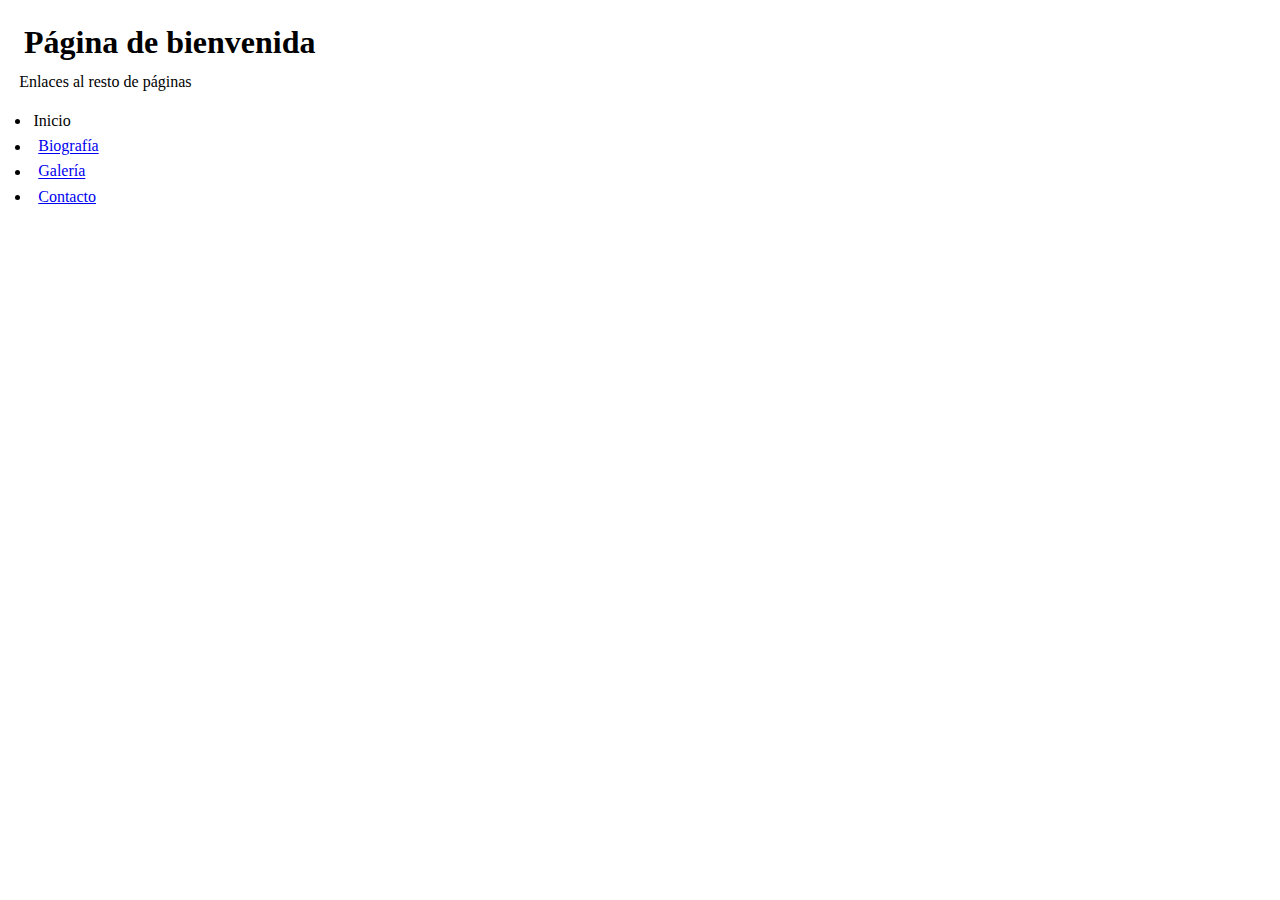
<file: index.html>
<!DOCTYPE html>
<html lang="es">

<head>
    <meta charset="UTF-8">
    <meta http-equiv="X-UA-Compatible" content="IE=edge">
    <meta name="viewport" content="width=device-width, initial-scale=1.0">
    <link rel="stylesheet" href="CSS.css">
    <title>Ejercicio prueba final ramp up</title>
</head>

<body>
    <header>
        <h1>Página de bienvenida</h1>
        <p>Enlaces al resto de páginas</p>
        <main>
        <nav>
            
                <ul>
                    <li>Inicio</li>
                    <li>
                        <a href="biografia.html">Biografía</a>
                    </li>
                    <li>
                        <a href="galeria.html">Galería</a>
                    </li>
                    <li>
                        <a href="contacto.html">Contacto</a>
                    </li>
                </ul>
        </nav>
    </main>
    </header>
    
</body>

</html>
</file>
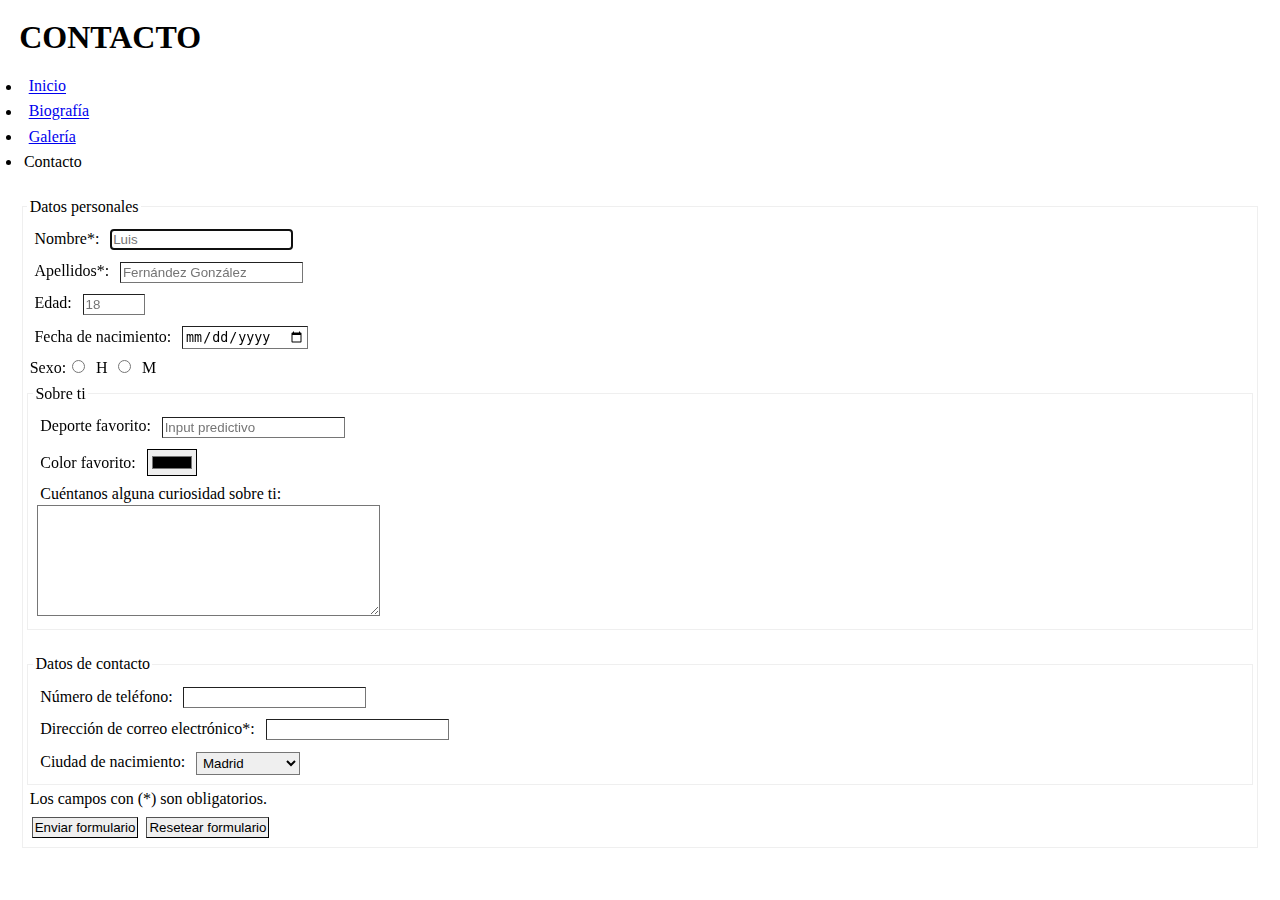
<file: contacto.html>
<!DOCTYPE html>
<html lang="es">

<head>
    <meta charset="UTF-8">
    <meta http-equiv="X-UA-Compatible" content="IE=edge">
    <meta name="viewport" content="width=device-width, initial-scale=1.0">
    <link rel="stylesheet" href="CSS.css">
    <title>Ejercicio prueba final ramp up</title>
</head>

<body>

    <head>
        <h1>
            CONTACTO
        </h1>
        <nav>

            <ul>

                <li> <a href="index.html">Inicio</a></li>
                <li>
                    <a href="biografia.html">Biografía</a>
                </li>
                <li>
                    <a href="galeria.html">Galería</a>
                </li>
                <li>
                    Contacto
                </li>
            </ul>

        </nav>
    </head>
    <main>
        <form action="#" method="post">
            <fieldset>
                <legend>Datos personales</legend>
                <ul>
                    <li>
                        <label for="nombre">Nombre*:</label>
                        <input type="text" id="nombre" name="nombre" placeholder="Luis" autofocus="autofocus"
                            required="required" />
                    </li>
                    <li>
                        <label for="apellidos">Apellidos*:</label>
                        <input type="text" id="apellidos" name="apellidos" placeholder="Fernández González"
                            required="required" />
                    </li>
                    <li>
                        <label for="edad">Edad:</label>
                        
                        <input type="number" id="edad" name="edad" placeholder="18" min="0" max="150" />
                    </li>
                    <li>
                        <label for="fecha">Fecha de nacimiento:</label>
                        <input type="date" id="fecha" name="fecha" />
                    </li>
                    <li>
                        Sexo:
                        <input type="radio" id="hombre" name="sexo" value="hombre" />
                        <label for="hombre">H</label>
                        <input type="radio" id="mujer" name="sexo" value="mujer" />
                        <label for="mujer">M</label>
                    </li>
                </ul>
                <fieldset>
                    <legend>Sobre ti</legend>
                    <ul>
                        <li>
                            <label for="deporte">Deporte favorito:</label>
                            <input type="text" id="deporte" name="deporte" placeholder="Input predictivo"
                                list="lista" />
                            <datalist id="lista">
                                <option value="Fútbol"></option>
                                <option value="Baloncesto"></option>
                                <option value="Atletismo"></option>
                                <option value="Natación"></option>
                            </datalist>
                        </li>
                        <li>
                            <label for="color">Color favorito:</label>
                            <input type="color" id="color" name="color" value="#fff" />
                        </li>
                        <li>
                            <label for="curiosidad">Cuéntanos alguna curiosidad sobre ti:</label><br />
                            <textarea id="curiosidad" name="curiosidad" cols="40" rows="7"></textarea>
                        </li>
                    </ul>
                </fieldset>
                <br />
                <fieldset>
                    <legend>Datos de contacto</legend>
                    <ul>
                        <li>
                            <label for="telefono">Número de teléfono:</label>
                            <input type="tel" id="telefono" name="telefono" />
                        </li>
                        <li>
                            <label for="correo">Dirección de correo electrónico*:</label>
                            <input type="email" id="correo" name="correo" required="required" />
                        </li>
                        <li>
                            <label for="ciudad">Ciudad de nacimiento:</label>
                            <select id="ciudad" name="ciudad">
                                <optgroup label="España">
                                    <option value="Ferrol">Ferrol</option>
                                    <option value="Madrid" selected="selected">Madrid</option>
                                    <option value="La Coruña">La Coruña</option>
                                    <option value="Málaga">Málaga</option>
                                </optgroup>
                            </select>
                        </li>
                    </ul>
                </fieldset>
                <p>Los campos con (*) son obligatorios.</p>
                <ul>
                    <li>
                        <input type="submit" value="Enviar formulario" />
                        <input type="reset" value="Resetear formulario" />
                    </li>
                </ul>
            </fieldset>
        </form>
    </main>
</body>
</file>
<file: CSS.css>
* {
    padding: 0.15em;
    margin: 0.15em;
    border-width: 0.05em;
}
.tabla {
    justify-content: space-between;
    display: flex;
    flex-direction: row;
}
.verde {
    display: flex;
    flex-grow: 4;
    background-color: lightgreen;
    border-style: solid;
}
.azul {
    display: flex;
    flex-grow: 2;
    background-color: lightblue;
    border-style: solid;
}
.t-biografia, .t-biografia td, .t-biografia th {
    border: 1px solid;
}
form ul {
    list-style: none;
    padding: 0;
    margin: 0;
}
​
form li {
    margin-top: 0.5em;
    margin-bottom: 1em;
}
.galeria {
    display: flex;
    flex-wrap: wrap;
    justify-content: space-around;
    gap: 20px;
}
.imagen {
    width: 150px;
}
</file>
